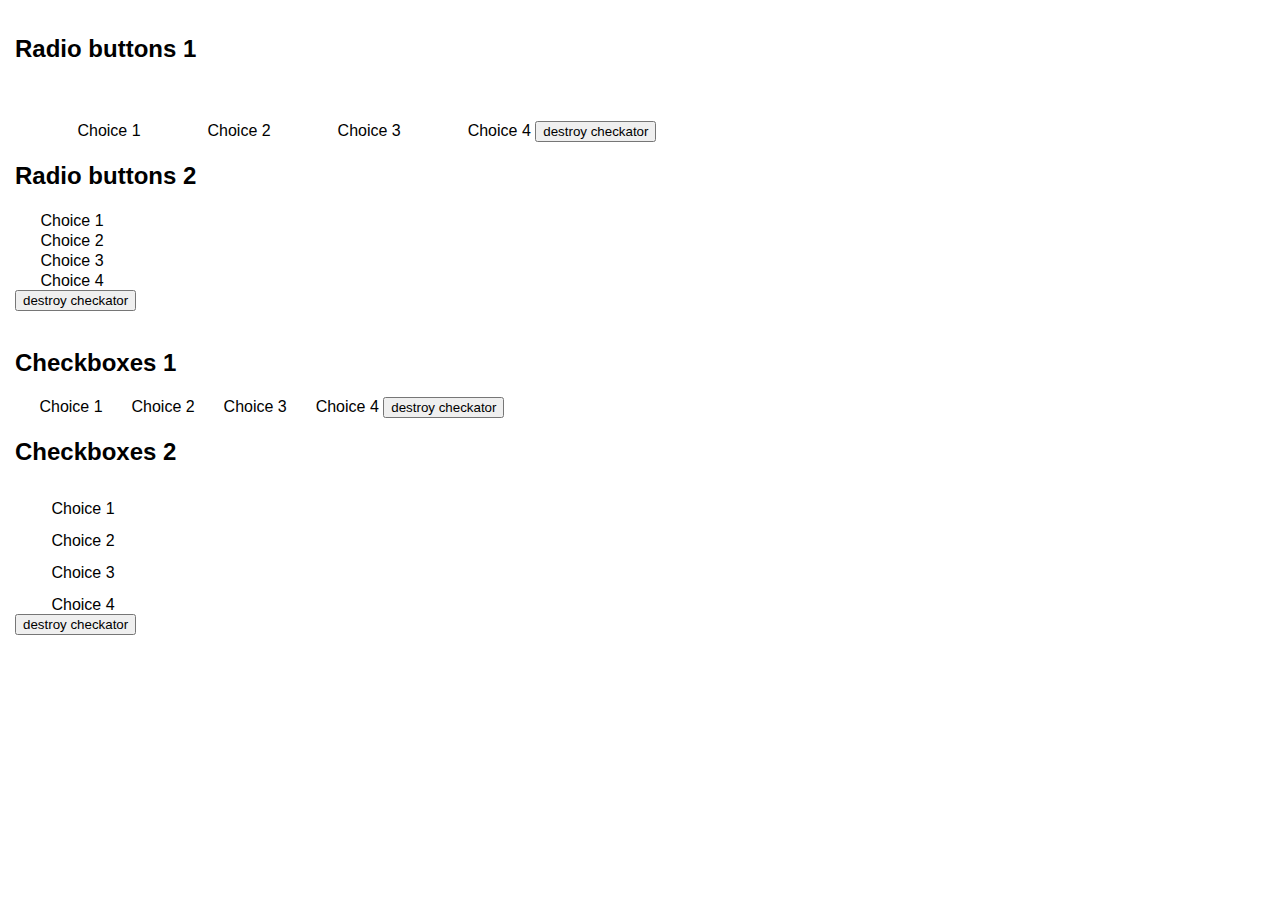
<file: index.html>
<!DOCTYPE html>
<html>
<head>
	<title>Checkator Plugin</title>
	<link rel="stylesheet" href="fm.checkator.jquery.css"/>
	<style>
		body {
			font-family: sans-serif;
			margin: 0;
			padding: 0;
		}
		#wrapper {
			padding: 15px;
		}
		.radio1 {
			width: 50px;
			height: 50px;
		}
		.radio2 {
		}
		.checkbox1 {
		}
		.checkbox2 {
			width: 25px;
			height: 25px;
		}
	</style>
	<script src="jquery-1.10.2.min.js"></script>
	<script src="fm.checkator.jquery.js"></script>
	<script>
		$(function () {
			$('.radio1, .radio2, .checkbox1, .checkbox2').checkator();


			$('#activate_checkator1').click(function () {
				if ($('#radio1_1').data('checkator') === undefined) {
					$('.radio1').checkator();
					$('#activate_checkator1').val('destroy checkator');
				} else {
					$('.radio1').checkator('destroy');
					$('#activate_checkator1').val('activate checkator');
				}
			});

			$('#activate_checkator2').click(function () {
				if ($('#radio2_1').data('checkator') === undefined) {
					$('.radio2').checkator();
					$('#activate_checkator2').val('destroy checkator');
				} else {
					$('.radio2').checkator('destroy');
					$('#activate_checkator2').val('activate checkator');
				}
			});

			$('#activate_checkator3').click(function () {
				if ($('#checkbox1_1').data('checkator') === undefined) {
					$('.checkbox1').checkator();
					$('#activate_checkator3').val('destroy checkator');
				} else {
					$('.checkbox1').checkator('destroy');
					$('#activate_checkator3').val('activate checkator');
				}
			});

			$('#activate_checkator4').click(function () {
				if ($('#checkbox2_1').data('checkator') === undefined) {
					$('.checkbox2').checkator();
					$('#activate_checkator4').val('destroy checkator');
				} else {
					$('.checkbox2').checkator('destroy');
					$('#activate_checkator4').val('activate checkator');
				}
			});
		});
	</script>
</head>
<body>
	<div id="wrapper">
		<h2>Radio buttons 1</h2>
		<input type="radio" name="radio1" class="radio1" id="radio1_1"> <label for="radio1_1">Choice 1</label>
		<input type="radio" name="radio1" class="radio1" id="radio1_2"> <label for="radio1_2">Choice 2</label>
		<input type="radio" name="radio1" class="radio1" id="radio1_3"> <label for="radio1_3">Choice 3</label>
		<input type="radio" name="radio1" class="radio1" id="radio1_4"> <label for="radio1_4">Choice 4</label>
		<input value="destroy checkator" id="activate_checkator1" type="button">
		<br>

		<h2>Radio buttons 2</h2>
		<input type="radio" name="radio2" class="radio2" id="radio2_1"> <label for="radio2_1">Choice 1</label><br>
		<input type="radio" name="radio2" class="radio2" id="radio2_2"> <label for="radio2_2">Choice 2</label><br>
		<input type="radio" name="radio2" class="radio2" id="radio2_3"> <label for="radio2_3">Choice 3</label><br>
		<input type="radio" name="radio2" class="radio2" id="radio2_4"> <label for="radio2_4">Choice 4</label><br>
		<input value="destroy checkator" id="activate_checkator2" type="button"><br>
		<br>

		<h2>Checkboxes 1</h2>
		<input type="checkbox" name="checkbox1_1" class="checkbox1" id="checkbox1_1"> <label for="checkbox1_1">Choice 1</label>
		<input type="checkbox" name="checkbox1_2" class="checkbox1" id="checkbox1_2"> <label for="checkbox1_2">Choice 2</label>
		<input type="checkbox" name="checkbox1_3" class="checkbox1" id="checkbox1_3"> <label for="checkbox1_3">Choice 3</label>
		<input type="checkbox" name="checkbox1_4" class="checkbox1" id="checkbox1_4"> <label for="checkbox1_4">Choice 4</label>
		<input value="destroy checkator" id="activate_checkator3" type="button">
		<br>

		<h2>Checkboxes 2</h2>
		<input type="checkbox" name="checkbox2_1" class="checkbox2" id="checkbox2_1"> <label for="checkbox2_1">Choice 1</label><br>
		<input type="checkbox" name="checkbox2_2" class="checkbox2" id="checkbox2_2"> <label for="checkbox2_2">Choice 2</label><br>
		<input type="checkbox" name="checkbox2_3" class="checkbox2" id="checkbox2_3"> <label for="checkbox2_3">Choice 3</label><br>
		<input type="checkbox" name="checkbox2_4" class="checkbox2" id="checkbox2_4"> <label for="checkbox2_4">Choice 4</label><br>
		<input value="destroy checkator" id="activate_checkator4" type="button"><br>
	</div>

</body>
</html>
</file>
